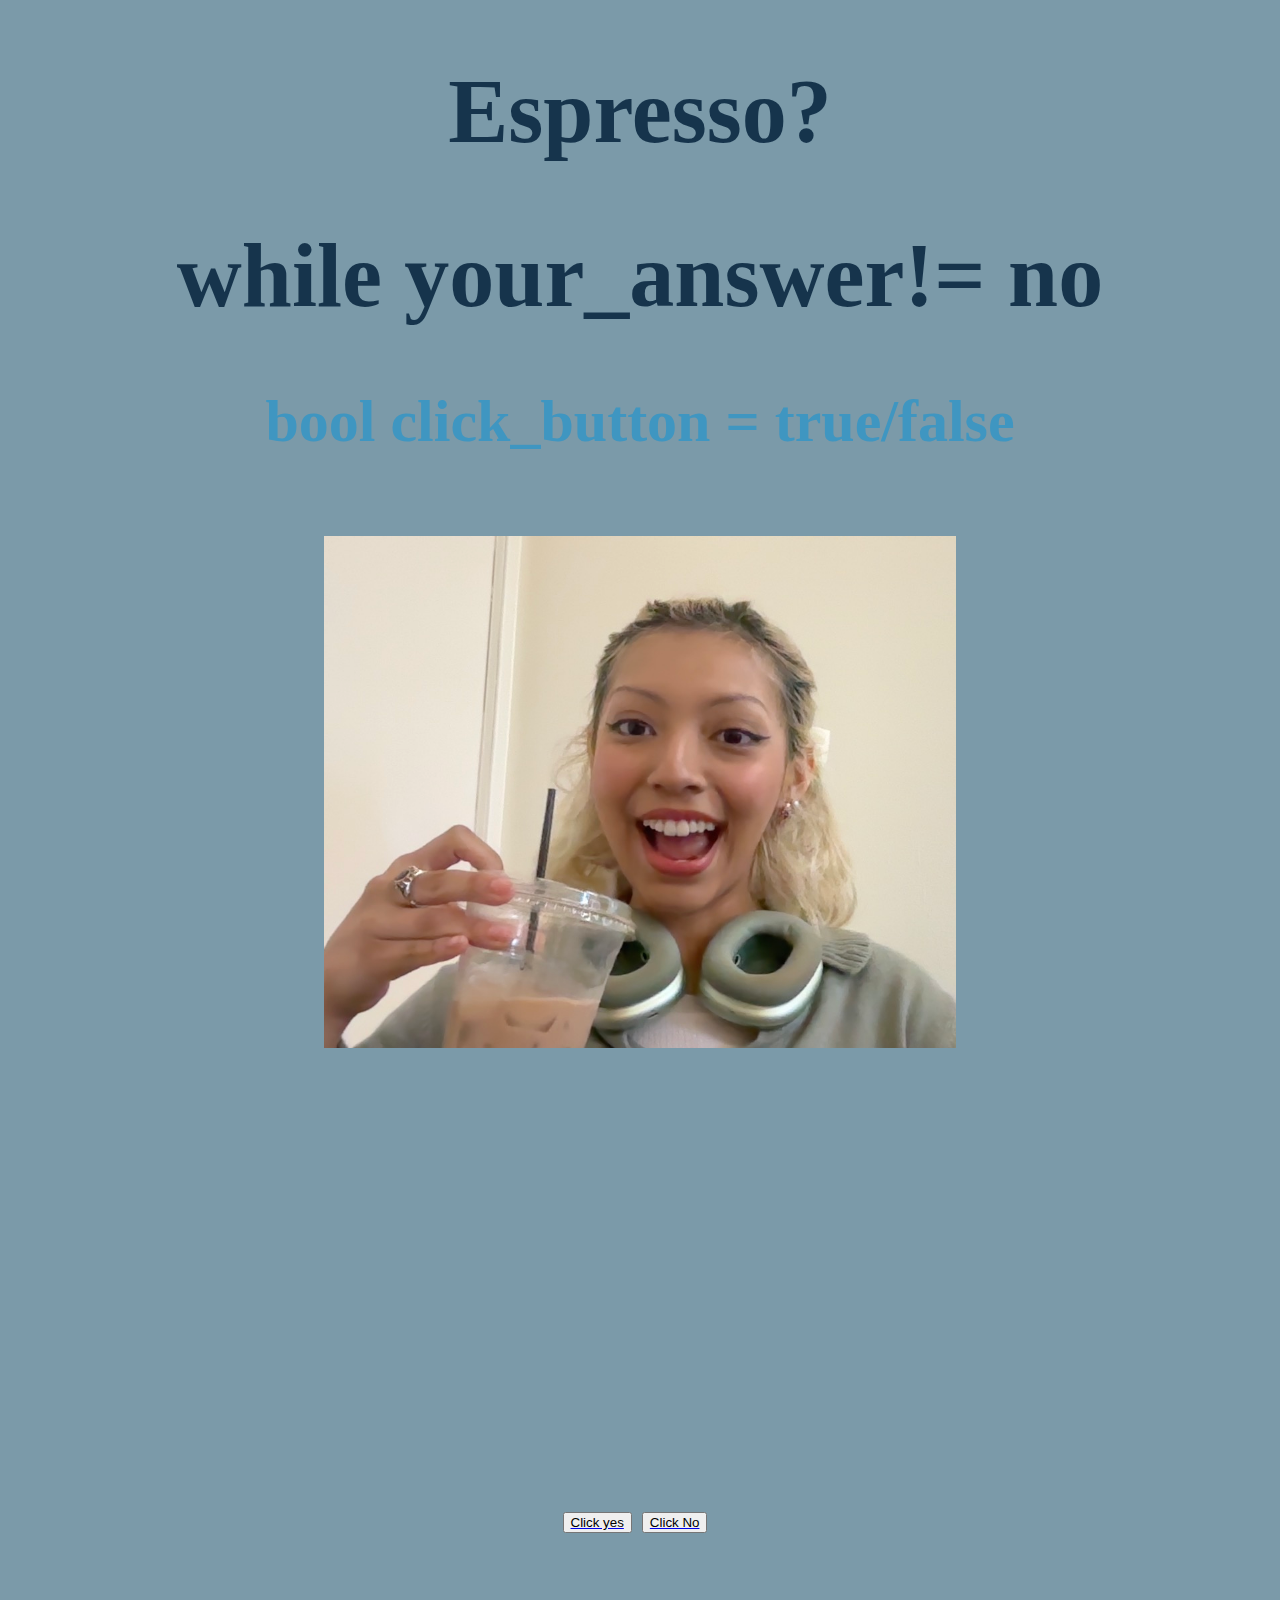
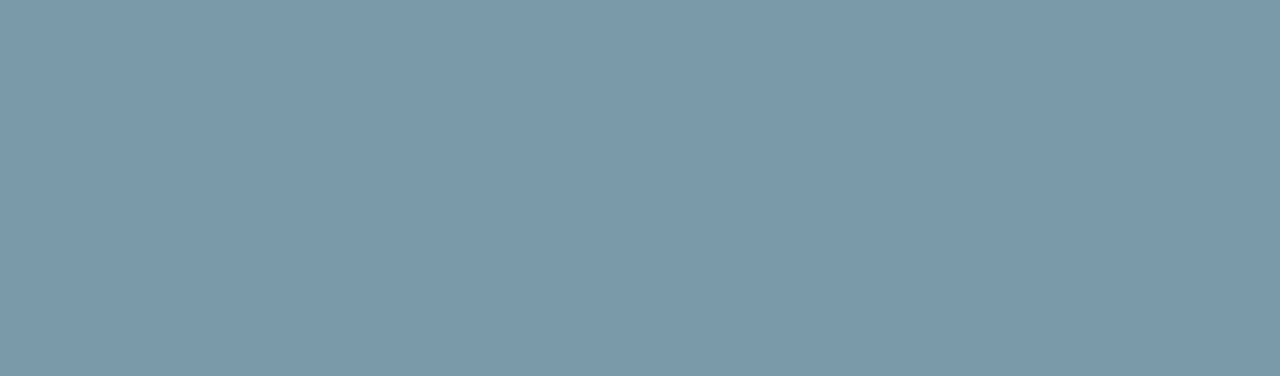
<file: index.html>
<!DOCTYPE html>
<html>
    <head>
        <title> Coding Question</title>
     
        <link rel="stylesheet" href="styles.css">
    </head>
        <body>
            <h1>Espresso?</h1>
            <h1>while your_answer!= no</h1>
                    <h3>bool click_button = true/false</h2>
            <img src="firstphoto.png" alt="photo of Deanna drinking coffee and looking excited" class="center">
        <div class="container">
            <div class="buttons">
                <a href="yes.html">
                    <button>Click yes</button>
              </a>
                <a href="noPage.html">
                    <button>Click No</button>
              </a>
                
            </div>
        </div>
            <script src="index.js"></script>
        </body>
   
</html>
</file>
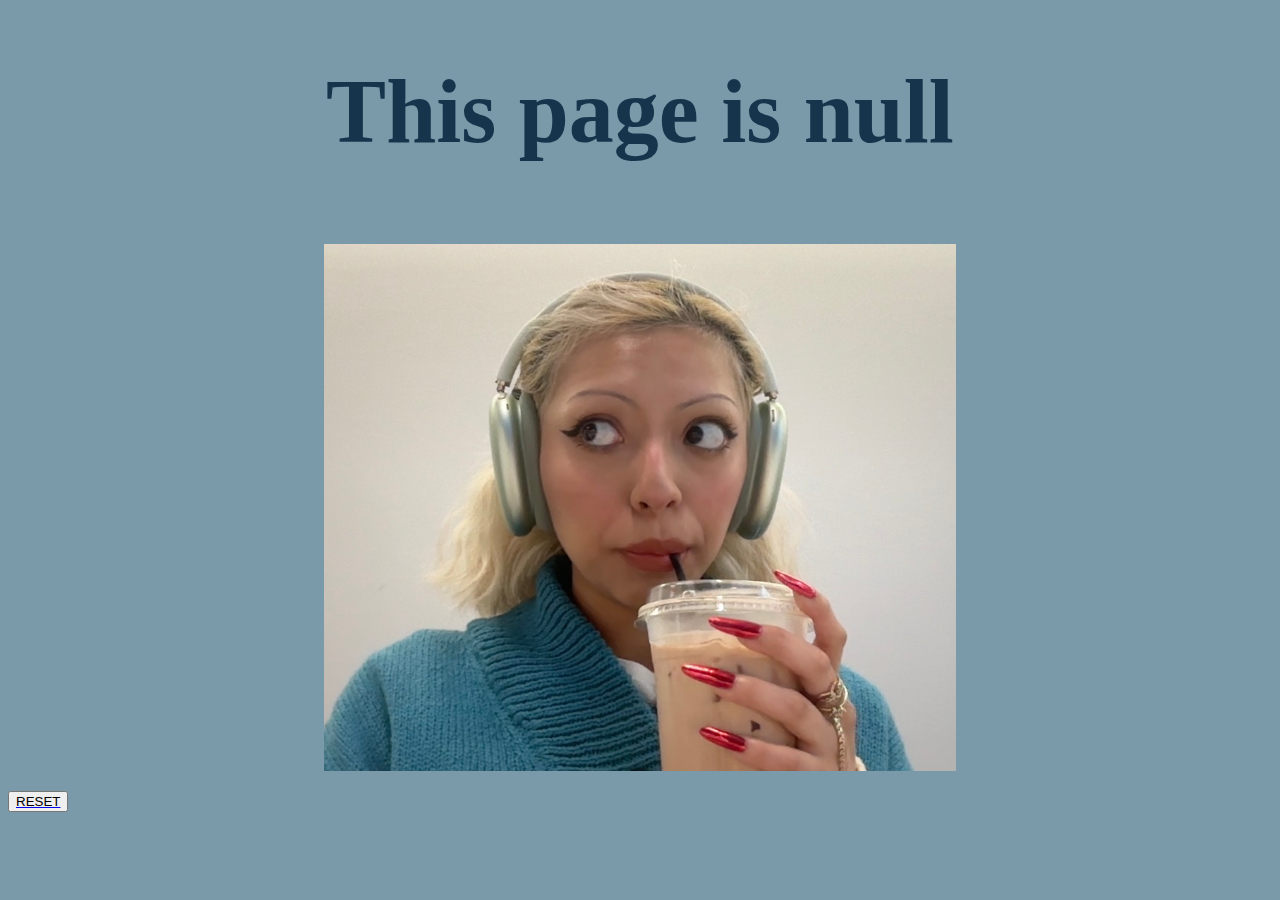
<file: noAgain.html>
<!DOCTYPE html>
<html>
    <head>
      
            <title>NULLPTR</title>
           
            <link rel="stylesheet" href="styles.css">
     </head>
        <body>
            <h1>This page is null</h1>
            
            <img src="secondpage.png" alt="disappointed" class="center">
    
            <a href="index.html">
                <button>RESET</button>
          </a>
        <script src="index.js"></script>
        </body>
  
</html>
</file>
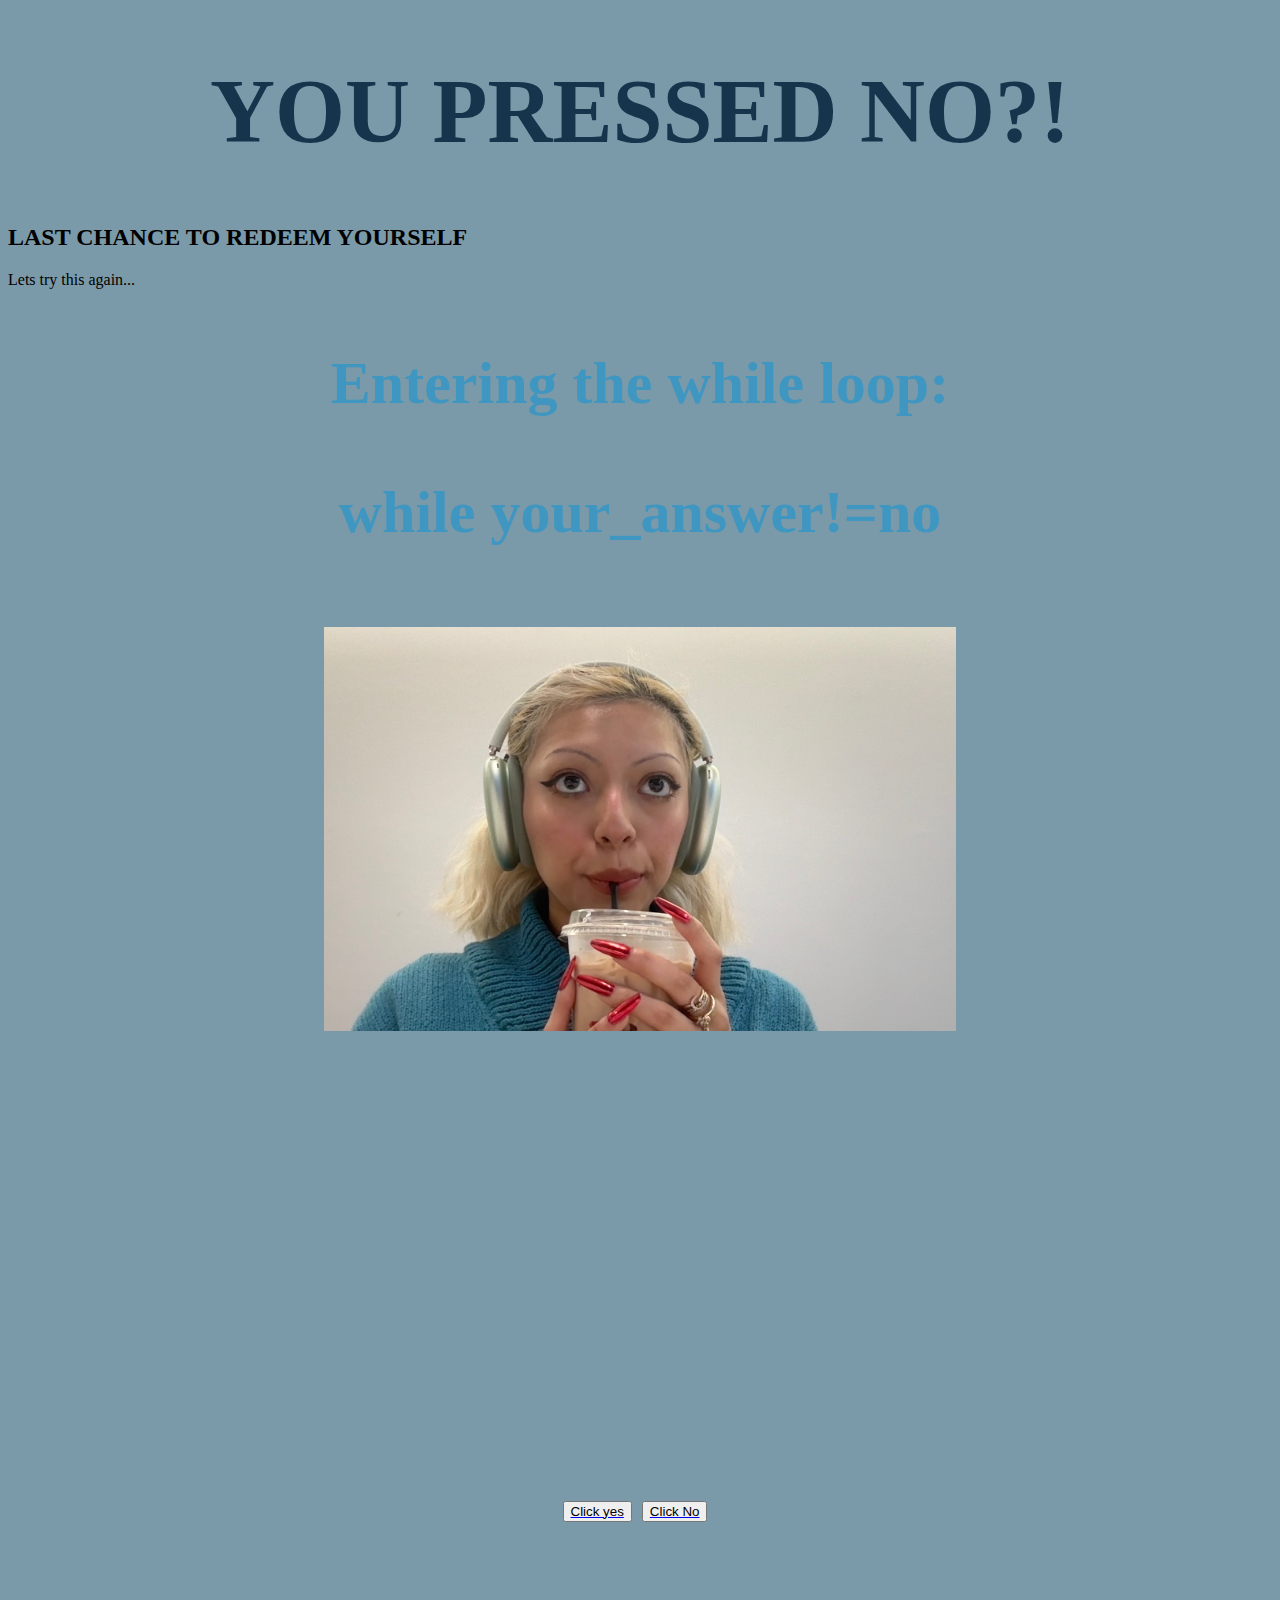
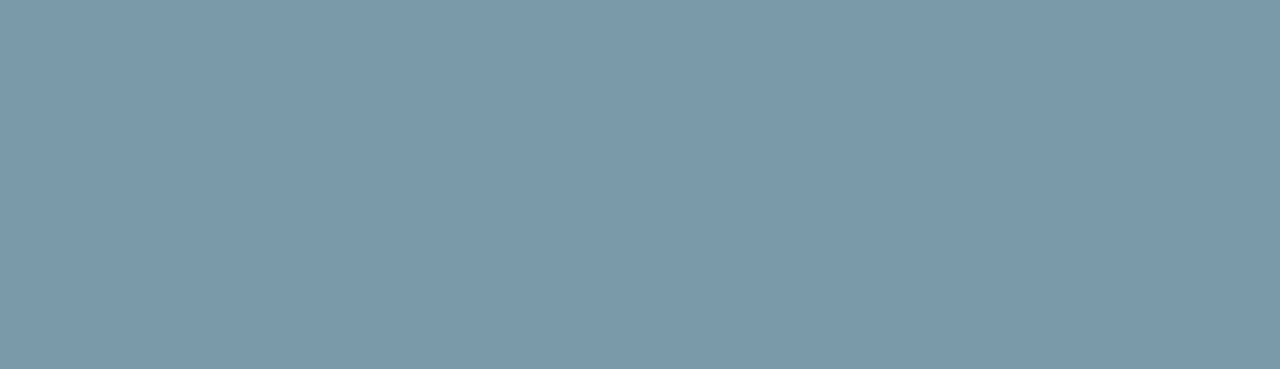
<file: noPage.html>
<!DOCTYPE html>
<html>
    <head>
        <title>NO?</title>

       
        <link rel="stylesheet" href="styles.css">
    </head>
    <body>
        <h1>YOU PRESSED NO?!</h1>
        <h2>LAST CHANCE TO REDEEM YOURSELF</h2>
        
        <p> Lets try this again...</p>
        <h3>Entering the while loop:</h3>
        <h3>while your_answer!=no</h3>
        <img src="disappointedDeanna.png" alt = "diappointed_deanna" class="center">
        <div class="buttons">
<!--            <button type="button"> Click Yes </button>
         -->
 
                <a href="yes.html">
                    <button>Click yes</button>
              </a>
            <a href="noAgain.html">
                <button>Click No</button>
          </a>
         
            
        </div>
    </div>
    </body>
</html>
</file>
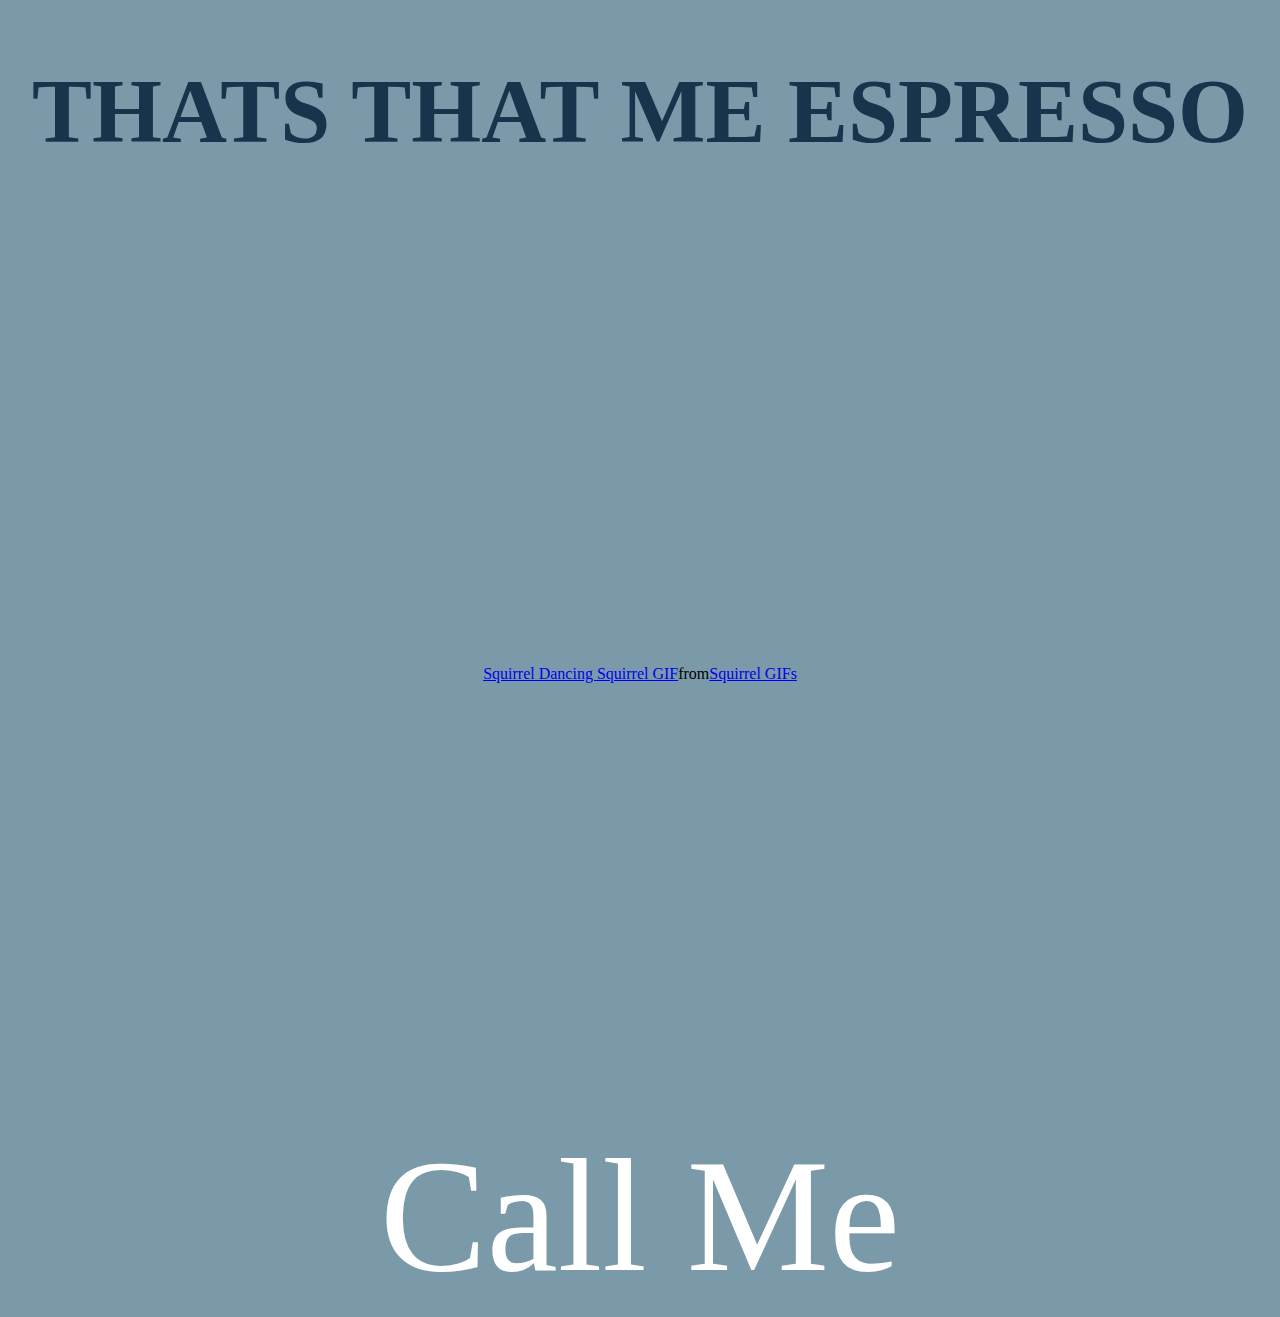
<file: yes.html>
<!DOCTYPE html>
<html>
    <head>
        <title>YES</title>
       
        <link rel="stylesheet" href="styles.css">
        <body>
            <h1>THATS THAT ME ESPRESSO</h1>
        <div class="container">
<!--             <div class="tenor-gif-embed" data-postid="16411835" data-share-method="host" data-aspect-ratio="1" data-width="100%"><a href="https://tenor.com/view/squirrel-dancing-squirrel-oh-yeah-win-dance-gif-16411835">Squirrel Dancing Squirrel GIF</a>from <a href="https://tenor.com/search/squirrel-gifs">Squirrel GIFs</a></div> <script type="text/javascript" async src="https://tenor.com/embed.js"></script> -->
        <div class="tenor-gif-embed" data-postid="16411835" data-share-method="host" data-aspect-ratio="1" data-width="100%"><a href="https://tenor.com/view/squirrel-dancing-squirrel-oh-yeah-win-dance-gif-16411835">Squirrel Dancing Squirrel GIF</a>from <a href="https://tenor.com/search/squirrel-gifs">Squirrel GIFs</a></div> <script type="text/javascript" async src="https://tenor.com/embed.js"></script>   
        </div>
             
          <script src="index.js"></script>
          <footer class="ending">Call Me </footer>
        </body>
    </head>
</html>
</file>
<file: styles.css>
body{
    background-color: rgb(123, 154, 169); ;
}
h1{
    color: rgb(22, 52, 76);
    font-size: 90px;
    font-family: verdana;
    text-align: center;
}
h1{
    color: rgb(22, 52, 76);
    font-size: 90px;
    font-family: verdana;
    text-align: center;
}
h3{
    color: rgb(63, 150, 193);
    font-size: 60px;
    font-family: verdana;
    text-align: center;
}

div {
  display: flex;              /* Use flexbox layout */
  justify-content: center;    /* Center the buttons horizontally */
  align-items: center;        /* Center the buttons vertically (if needed) */
  height: 100vh;              /* Optional: to center vertically relative to the viewport */
}

  .center {
    display: block;
    margin-left: auto;
    margin-right: auto;
    width: 50%;
    padding: 20px;
  }
  .container{
    text-align:center;
  }
 
  /* p{
    margin-bottom: 20px;
  } */

  button{
    margin-right: 10px;
    display: block;
  }
  .buttons{
    margin-top: 10px;
  }
.ending{
    text-align: center;
    font-family: Verdana;
    font-size: 10rem;
    color: white;
}
</file>
